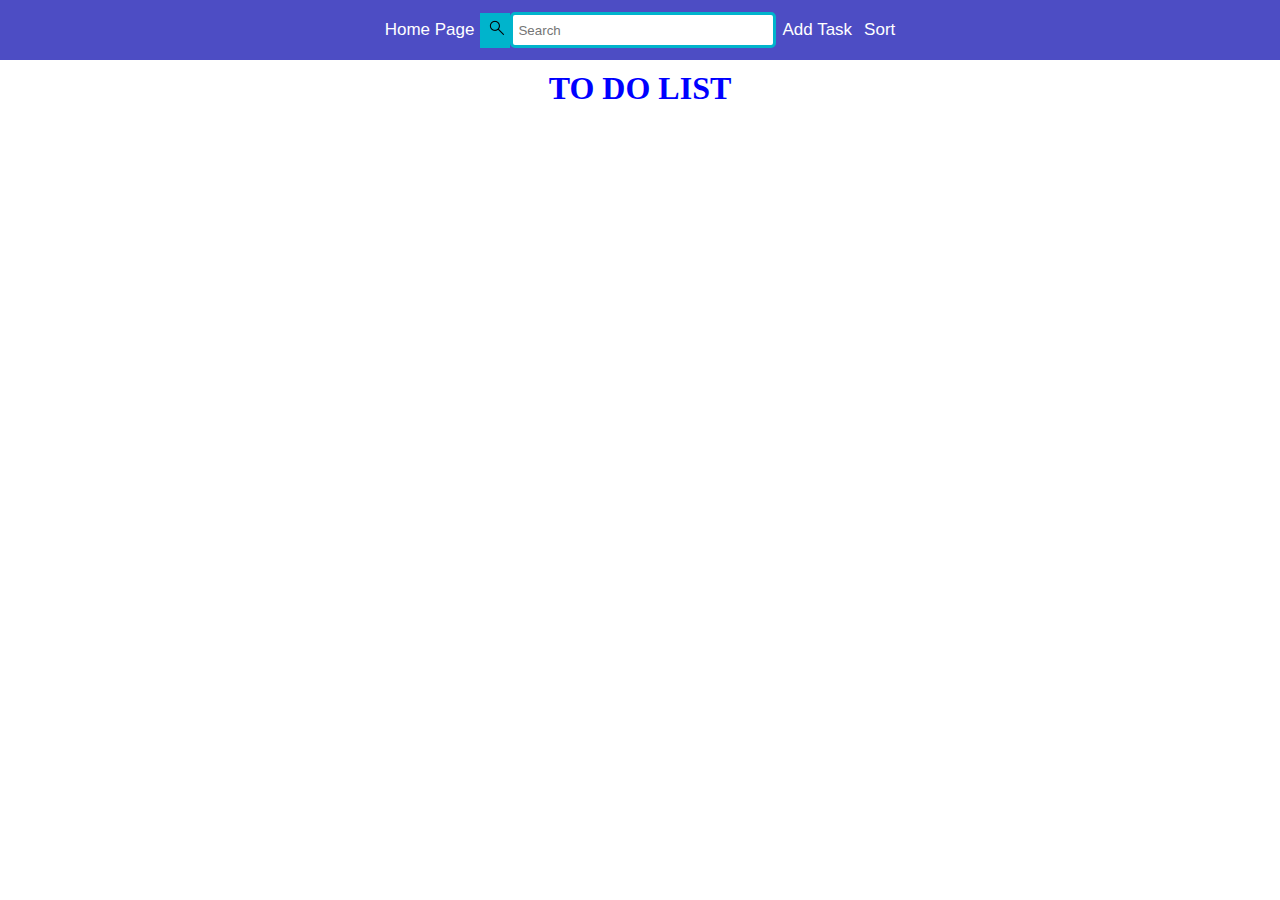
<file: index.html>
<!DOCTYPE html>
<html>

<head>
    <script async src="https://pagead2.googlesyndication.com/pagead/js/adsbygoogle.js?client=ca-pub-1560183548178955"
     crossorigin="anonymous"></script>
    <link rel="stylesheet" href="app/css/style.css">
    <script src="/app/js/script.js"></script>
    <link href="https://fonts.googleapis.com/icon?family=Material+Icons" rel="stylesheet">
</head>

<body onload="onLoad()">
    <header>
        <h1 id="h1">TO DO LIST</h1>
    </header>
        
    <div id="addNewTask" style="display:none;">
        <div id="inputAuth">
            <h1 lang="en">TO DO LIST</h1>
            <label>Task Name</label>
            <br>
            <input class="input" type="text" placeholder="Task name" id="task_name">
            <br>
            <br>
            <label class="due_date">Due date</label>
            <br>
            <input class="input" type="date" id="datetime_picker" placeholder="date & time"><br><br>
            <button class="button" id="add_task" onclick="addTask()">Add Task</button>
        </div>
        <div id="listInLeft">
            <h1>Task List</h1>
            <ol id="listLeft">

            </ol>
        </div>
    </div>
    <br>
    <div id="saveEdit" style="display: none;">
        <label>Task Name</label>
        <br>
        <input class="input" type="text" placeholder="Task name" id="taskNameEdit">
        <br>
        <br>
        <label class="due_date">Due date</label>
        <br>
        <input class="input" type="date" id="datetimePickerEdit" placeholder="date & time"><br><br>    
        <button class="button" id="saveButton" >Save</button>
    </div>
    <br>
    <br>
    </div >
    <div class="wrap">
    <button class = "barButton" id = "homePage" onclick="homePage()">Home Page</button>
    <button class="searchbutton" onclick="search()">
        <img src="./font/search.png" height="20px" alt="search"/>
   
    </button>
    <input type="text" id="searchTerm" placeholder="Search">
    <button class = "barButton" id ="addTask" onclick="add()">Add Task</button>
    <button class = "barButton" id ="sort" onmouseenter="sort()" onmouseleave="leaveSort()">Sort</button>
    <button id = "close" style="display:none;">Close</button>
    </div>
    
    <ol id="task_list">
        
    </ol>
      
</body>

</html>
</file>
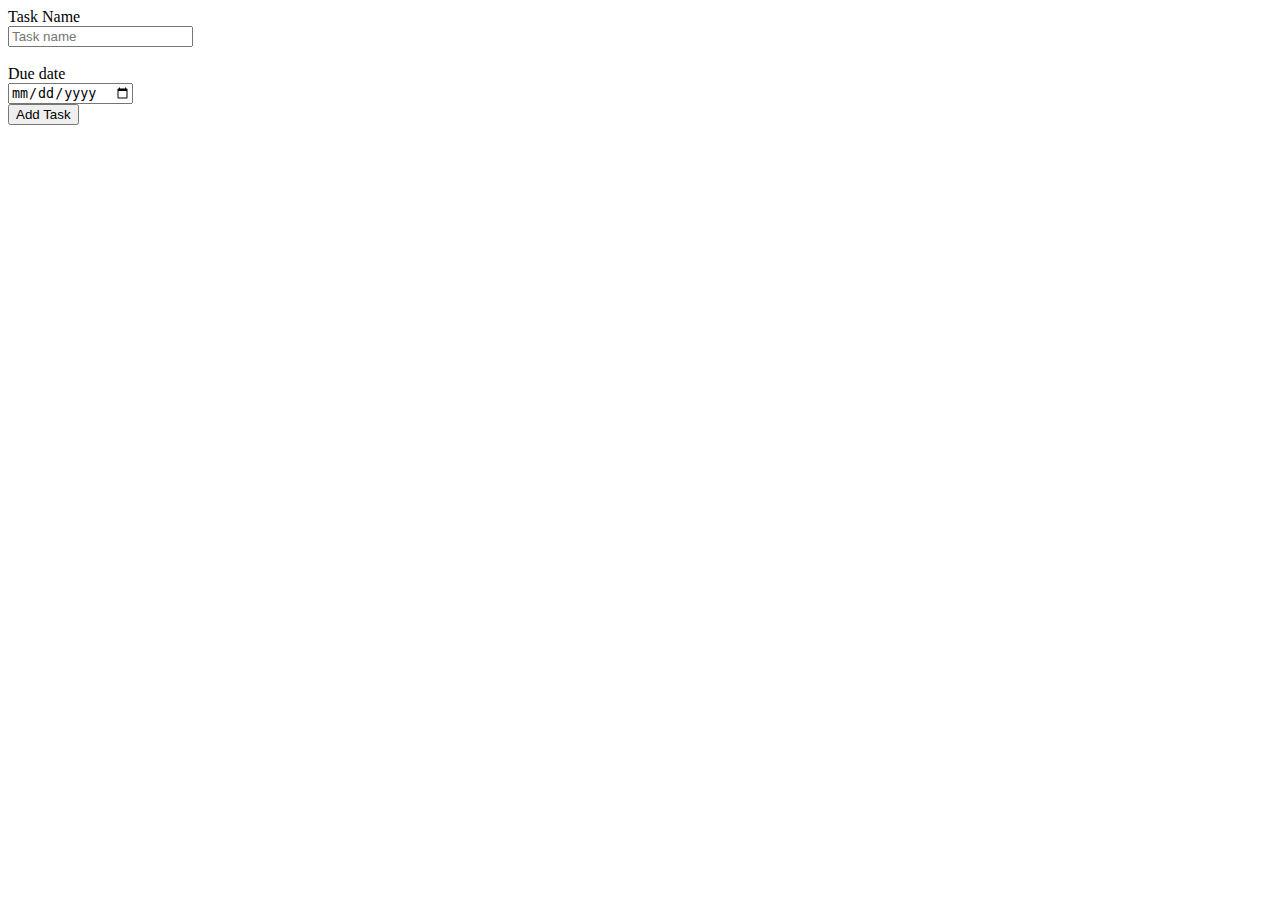
<file: app/test.html>
<html>
    <head>
        <body><label>Task Name</label><br><input class="input" type="text" placeholder="Task name" id="task_name"><br><br><label class="due_date">Due date</label><br>     <input class="input" type="date" id="datetime_picker" placeholder="date & time"><br><button class="button" id="add_task" onclick="addTask()">Add Task</button>
         
        </body>
    </head>
</html>
</file>
<file: app/css/style.css>
h1{
   font-size: 10;
   color: blue; 
   text-align: center;
   margin-top: 70px;
}
#addNewTask{
  width: 100%;
  border: 3px solid #333;
  margin: -8px;
  
}

#inputAuth{
  width: 20%;
  float: left;
  margin: -8px;
  text-align: center;
  background-color: rgba(123, 123, 123, 0.5);
}

#listInLeft{
  width: 80%;
  float: right;
  margin: -8px;
 
}
.para{
   color: aqua;
}
.button{
   color: rgb(236, 241, 246);
   background-color: rgb(78, 116, 214);
   text-align: center;
   border-radius: 5px;
   border-width: 0ch;
   }   
#add_task{
   height: 30px;
   width: 80px;
}
.button1{
   text-align: center;
}


#searchTerm{
   width: 250px;
  border: 3px solid #00B4CC;
   padding: 5px;
  height: 20px;
  border-radius: 5px 5px 5px 5px;
  outline: none;
  color: #9DBFAF;


  }

 .searchbutton{
   width: 30px;
   height: 35px;
   border: 1px solid #00B4CC;
   background: #00B4CC;
   color: #fff;
   cursor: pointer;
   font-size: 20px;

 
 }

 .wrap{
   background-color: #4d4dc4;
   height: 60px;
   position: fixed;
   top: 0;
   left: 0;
   right: 0;
   display: flex;
   align-items: center;
   justify-content: center;

 }
 .inputAuth{
   margin-left: 550px;
 
 }

 .input{
   width: 175px;
   border: 3px solid #00B4CC;
   height: 30px;
 }

 .section { height: 100vh;}
 .section—first { height: 90vh; }

 li{
   padding: 8px;
   border: 1px solid #333;
   margin: 10px auto;
   background-color: rgb(225, 248, 237);
   margin: -4px;
 }

 #select{
   position: relative;
 }

 #menuEdit{
   position: absolute;
   bottom: 3px;
   right: 0;
 }

 #menuEdit{
  display: block;
 }

 .barButton{
  background-color: #4d4dc4;
  color: white;
  border: none;
  font-size: 17px;
  position: relative;
 }

 #close{
  background-color: #4d4dc4;
  color: white;
  border: 1px solid white;
 }

 #ulOfSort{
  position: absolute;
  top: -2px;
  left: 5px;
  color: black;
  font-size: 10px;
  border-style: none;
 }

 #saveEdit{
  text-align: center;
 }
</file>
